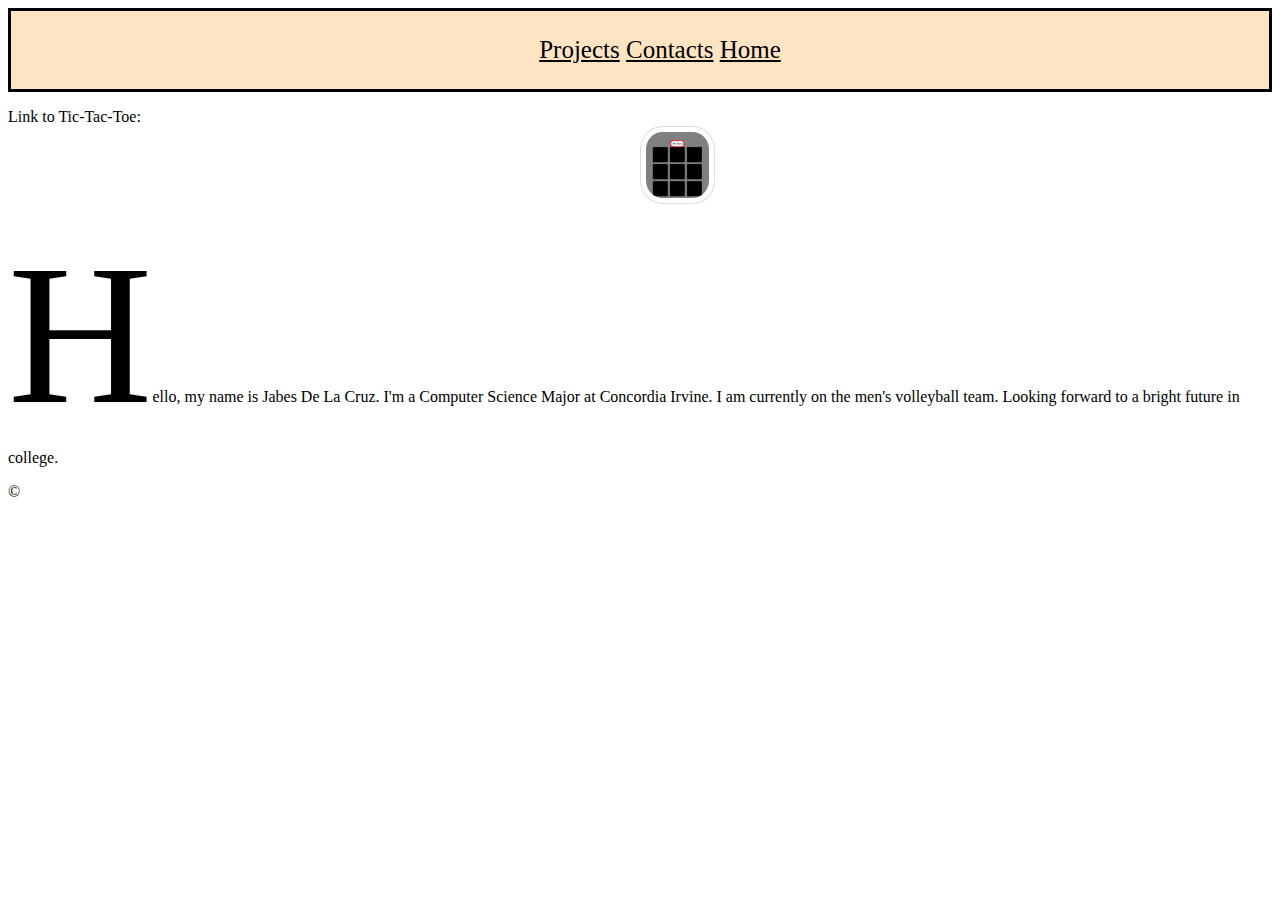
<file: index.html>
<!doctype html>

<html lang="en">
<head>
  <link rel="stylesheet" href="css/style.css">
  <meta charset="utf-8">
  <meta name="viewport" content="width=device-width, initial-scale=1">
  <meta name="description" content="Web Design Project">
  <meta name="author" content="Jabes De La Cruz">

  <title>Jabes De La Cruz- Web Design</title>
</head>

<body>
<nav class="container">
    <ul>
            <a href="projects.html">Projects</a>
            <a href="contact.html">Contacts</a>
            <a href="index.html">Home</a>
     </ul>
</nav>

<p>Link to Tic-Tac-Toe: <a href="https://bambidlc.github.io/Porfolio-2/">
<img src="images/tic tac.PNG" id="tic" width="300" alt="Tic Tac Toe Board">
</a>
</p>

<p id="paragraph"> Hello, my name is Jabes De La Cruz. I'm a Computer Science Major at Concordia Irvine. I am currently
    on the men's volleyball team. Looking forward to a bright future in college.
</p>
<footer>
    <span>&copy;</span>
</footer>

</body>
</html>
</file>
<file: css/style.css>
ul {
    list-style: none;
 }
 .active {
    background-color: #4CAF50;
    color: white;
 }
 li {
    float: left;
    border-bottom: 1px solid #555;
    display: inline;
 }
 img {
    border: 1px solid #ddd;
    border-radius: 30%;
    padding: 5px;
    width: 150px;
    display: block;
    margin-left: 50%;
    margin-right: 50%;
    width: 5%;
 }
 h1
 {
    font-family: 'Times New Roman', Times, serif;
 }
.container
 {
    text-align: center;
    border-style: solid;
    background-color: bisque;
    font-size: 25px;
 }
 .container2
{
    position: fixed;
    top: 50px;
    left: 50px;
    z-index: 10;
    font-size: 25px;
    border-style: solid;
    background-color: orange;
}

 a{
    color:black;
    word-spacing: 25px;
 }
 a:hover
 {
    color: tomato;
 }
 img#Imageme
 {
    width: 250px;
    border-radius: 10px;
    display: block;
    margin: auto;
 }
 p#paragraph::first-letter
 {
    font-size: 200px;
    font-family: fantasy;
 }
.contact
{
   text-align: center;
   background-color: rgb(224, 115, 64);
   padding: 10px;
   border-style: solid;
   border-width: 2px;
   border-radius: 15px;
}
.bodyp
{
   color: black;
   ;
}
input#submit:focus
{
   color: orange;
}
input#username:focus
{
   color: orange;
}
input#email:focus
{
   color: orange;
}
input#bio:focus
{
   color: orange;
}
input#username
{
   margin: auto;
   padding: 5px;
}
input#email
{
   margin: auto;
   padding: 5px;
}
input#bio
{
   margin: auto;
   padding: 5px;
}
input#submit
{
   margin: auto;
   padding: 5px;
}
.social-media{
   font-size: 30px;
   color: orange;
}
.bodyp
{
   background-color: palegoldenrod;
}
.bodyc{
   background-color: peachpuff;
}
</file>
